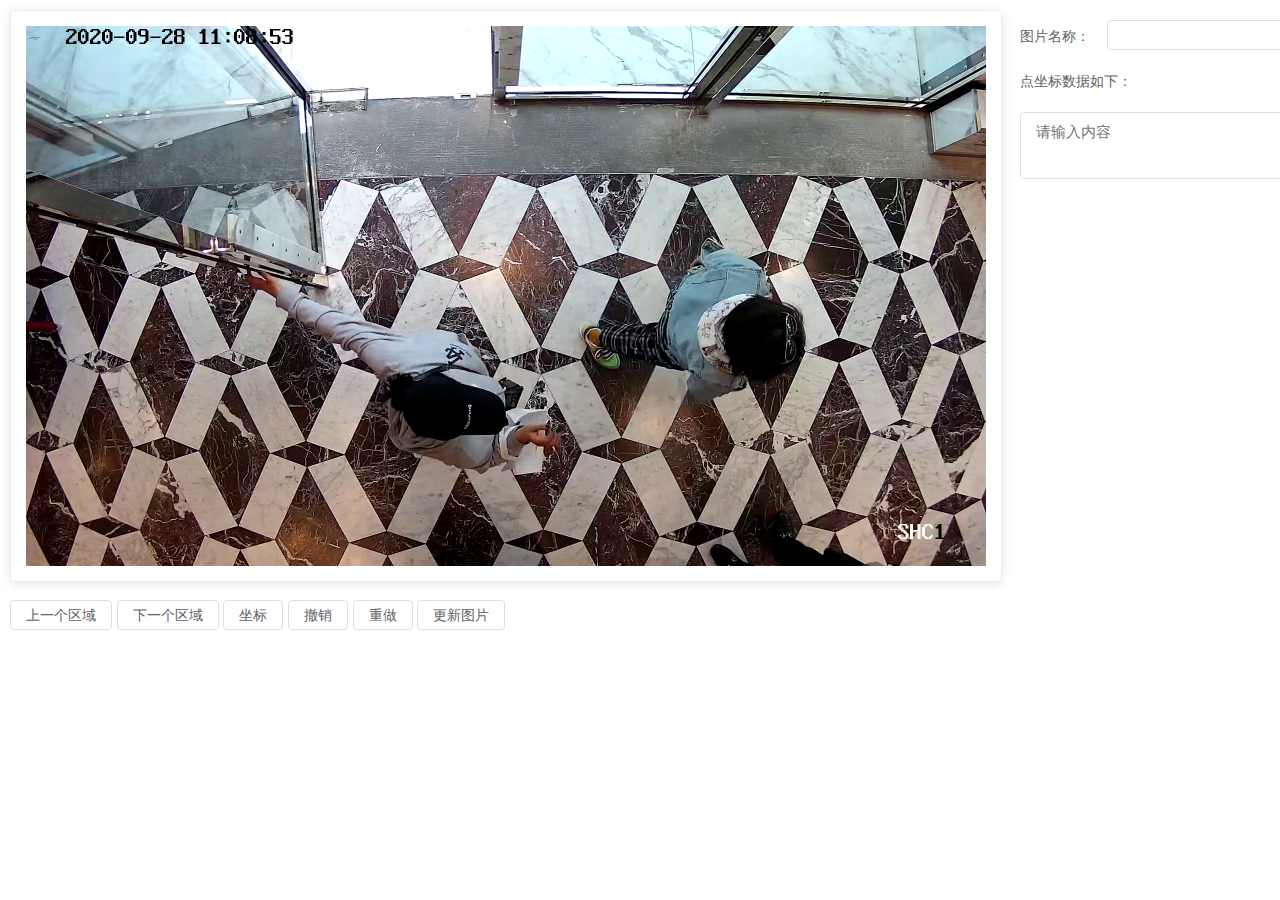
<file: index.html>
<!--
 * @Descripttion: 
 * @version: 
 * @Author: LittleJY
 * @Date: 2019-05-31 14:21:24
 * @LastEditors: LittleJY
 * @LastEditTime: 2020-11-05 16:52:11
-->
<!DOCTYPE html>
<html lang="zh">
<head>
	<meta charset="UTF-8">
	<meta http-equiv="X-UA-Compatible" content="IE=edge,chrome=1"> 
	<meta name="viewport" content="width=device-width, initial-scale=1.0">
	<title>绘制区域工具</title>
	<link rel="stylesheet" type="text/css" href="css/htmleaf-demo.css"><!--演示页面样式，使用时可以不引用-->
	<link href="css/penCutout.css" rel="stylesheet"/>
</head>
<body>
	<div class="container">
		<div class="content">
			<div class="canvasDiv" id="drawPanel">
			</div>
			<div class="tools">
				<input type="button" value="上一个区域" id="backArea">
				<input type="button" value="下一个区域" id="nextArea">
				<input type="button" value="坐标" id="btnPoints">
				<input type="button" value="撤销" id="clearLastPoint">
				<input type="button" value="重做" id="redo"/>
				<button class="file-btn">更新图片
					<input type="file" accept="image/*" id="updateImg"/>
				</button>
			</div>
			<img id="imgCutShow">
		</div>
		<div class="list">
			<div class="form-item">
				<span>图片名称：</span>
				<input class="input__inner" type="text" id="imgName">
			</div>
			<div class="desc">点坐标数据如下：</div>
			<div class="textarea-box">
				<textarea autocomplete="off" rows="2" id="textarea" placeholder="请输入内容" class="textarea__inner" style="min-height: 33px;"></textarea>
			</div>
    </div>
	</div>
	
	<script src="js/jquery-1.11.0.min.js" type="text/javascript"></script>
	<script src="js/penCutout.js"></script>
	<script type="text/javascript">
        $(function () {
            var _penCutout = new penCutout();
            _penCutout.init({
                drawPanel: "drawPanel",
                imgSrc: "image/SHC1.png",
                penColor: "yellow",
                width: 960,
                height: 540
            });
						//事件
						$("#backArea").click(function () {
							_penCutout.backArea()
						})
						$("#nextArea").click(function () {
							_penCutout.nextArea()
						})
            $("#btnPoints").click(function () {
                alert(JSON.stringify(_penCutout.can.pointList));
						})
						$("#clearLastPoint").click(function () {
							_penCutout.clearLastPoint()
						})
            $("#btnCut").click(function () {
                _penCutout.createCutImg(function (imgSrcData, w, h) {
                    $("#imgCutShow").attr("src", imgSrcData).css({"display": "block", "width": w, "height": h});
                })
            })
            $("#btnDown").click(function () {
                _penCutout.downLoad();
            })
            $("#redo").click(function () {
                _penCutout.ReDo();
						})
						$("#textarea").bind("input propertychange", function() {
								this.style.height = `${this.scrollHeight}px`;
						});
						$("#imgName").bind("input propertychange", function() {
								_penCutout.handleData();
						});
						$("#updateImg").on("change", function () {
							var file = this.files[0];
							var reader = new FileReader();
							reader.onload = function () {
								_penCutout.init({
										drawPanel: "drawPanel",
										imgSrc: reader.result,
										penColor: "yellow",
										width: 960,
										height: 540
								});
							};
							reader.readAsDataURL(file);
					});
        })

    </script>
</body>
</html>
</file>
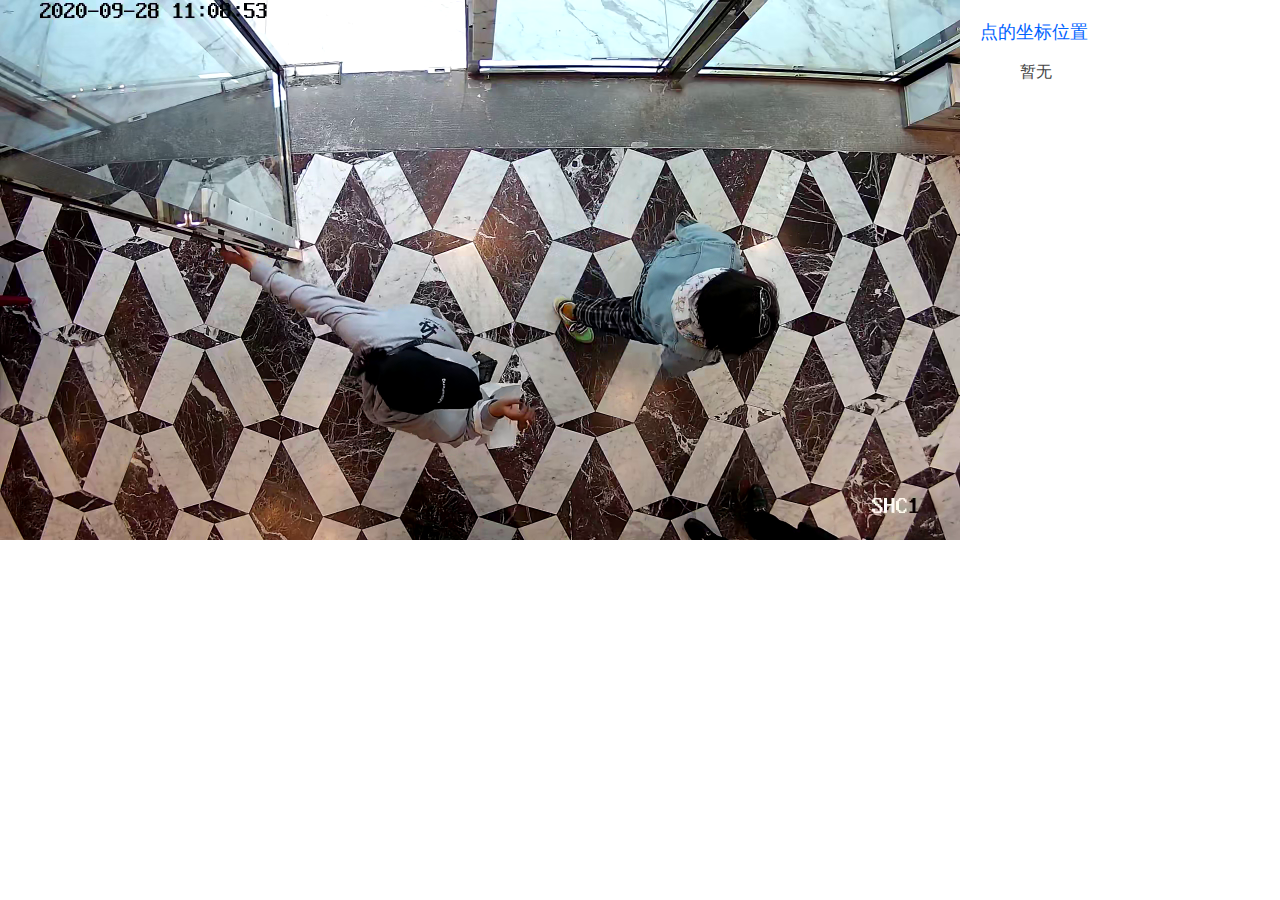
<file: canvas.html>
<!DOCTYPE html>
<html lang="en">
<head>
  <meta charset="UTF-8">
  <meta name="viewport" content="width=device-width, initial-scale=1.0">
  <title>绘制区域工具</title>
</head>
<style>
  body {
    width: 100%;
    height: 100%;
    padding: 0;
    margin: 0;
  }
  .row{
    display: flex;
    justify-self: start;
  }
  .bg-canvas{
    width: 960px;
    height: 540px;
    background-image: url('Pic_SH/SHC1.png');
    background-size: 100%;
    background-repeat: no-repeat;
  }
  #Canvas {
      width: 100%;
      height: 100%;
  }
  div#footer {
      position: fixed;
      width: 100%;
      bottom: 0;
      left: 0;
      color: white;
  }
  .list{
    padding: 20px;
  }
  .list h3{
    margin-top: 0;
    color: #0063ff;
    font-size: 18px;
    font-weight: normal;
  }
  .dot-list{
    color: #444444;
    font-size: 16px;
  }
  .dot-list li span{
    padding: 0 5px;
    font-size: 16px;
  }
  h3 {
      text-align: left;
      font-family: sans-serif;
  }
  /* Pic_SH */
</style>
<body>
  <div class="row">
    <div class="bg-canvas">
      <canvas id="Canvas"></canvas>
    </div>
    <div class="list">
      <h3>点的坐标位置</h3>
      <ul id="dotList" class="dot-list">
        <div>暂无</div>
      </ul>
    </div>
  </div>
  

  <div id="footer">
      <h3>点击开始连线动画</h3>
  </div>
</body>
<script src="js/jquery-3.3.1.min.js"></script>
<script>
  $(document).ready(function(){
    let dotList = []
    let c = document.getElementById("Canvas");
    let ctx = c.getContext("2d"),
      halfWidth = 960 / 2,
      halfHeight = 540 / 2;

    ctx.canvas.width = 960;
    ctx.canvas.height = 540;

    c.addEventListener('click', addDot);

    let prevX = 0,
      prevY = 0,
      cx = 0,
      cy = 0;

    function addDot(e) {
      dotList.push({
        x:e.offsetX*2,
        y:e.offsetY*2
      })
      $("#dotList").empty();
      $.each(dotList,function(i,t){
        $("#dotList").append('<li><span>x:</span>'+ t.x+ '<span>y:</span>'+ t.y+'</li>');
      })
      let size = 0;

      ctx.fillStyle = 'yellow';
      ctx.strokeStyle = 'yellow';

      ctx.beginPath();

      if (e.x && e.y) {
        drawDot(e.x, e.y, size);
      } else {
        drawDot(e.clientX, e.clientY, size);
      }
    }

    function drawDot(x, y, s) {
      if (s !== 10) {
        ctx.arc(x, y, s, 0, 2 * Math.PI);
        ctx.fill();
        ctx.stroke();
        s++;
        requestAnimationFrame(function() {
          drawDot(x, y, s);
        });
      } else {
        if (prevX !== 0 && prevY !== 0) {
          addLine(x, y, prevX, prevY);
        } else {
          prevX = x;
          prevY = y;
        }
      }
    }

    function addLine(x, y, px, py) {
      let goingForward = false,
        goingUp = false;

      ctx.beginPath();
      ctx.moveTo(px, py);
      cx = px;
      cy = py;

      if (cx < x) {
        goingForward = true;
      }

      if (cy > y) {
        goingUp = true;
      }

      drawLine(x, y, goingForward, goingUp);
    }

    function drawLine(x, y, gf, gu) {
      let metX = false,
        metY = false;

      c.removeEventListener('click', addDot);

      ctx.lineTo(cx, cy);
      ctx.stroke();

      if (gf) {
        if (cx >= x) {
          metX = true;
        }

        if (cx < x && !metX) {
          cx += 4;
        }

      } else {
        if (cx <= x) {
          metX = true;
        }

        if (cx > x && !metX) {
          cx -= 4;
        }
      }

      if (gu) {
        if (cy <= y) {
          metY = true;
        }

        if (cy > y && !metY) {
          cy -= 4;
        }

      } else {
        if (cy >= y) {
          metY = true;
        }

        if (cy < y && !metY) {
          cy += 4;
        }
      }

      if (!metY || !metX) {
        requestAnimationFrame(function() {
          drawLine(x, y, gf, gu);
        });
      } else {
        prevX = x;
        prevY = y;
        c.addEventListener('click', addDot);
      }
    }
  });
</script>
</html>
</file>
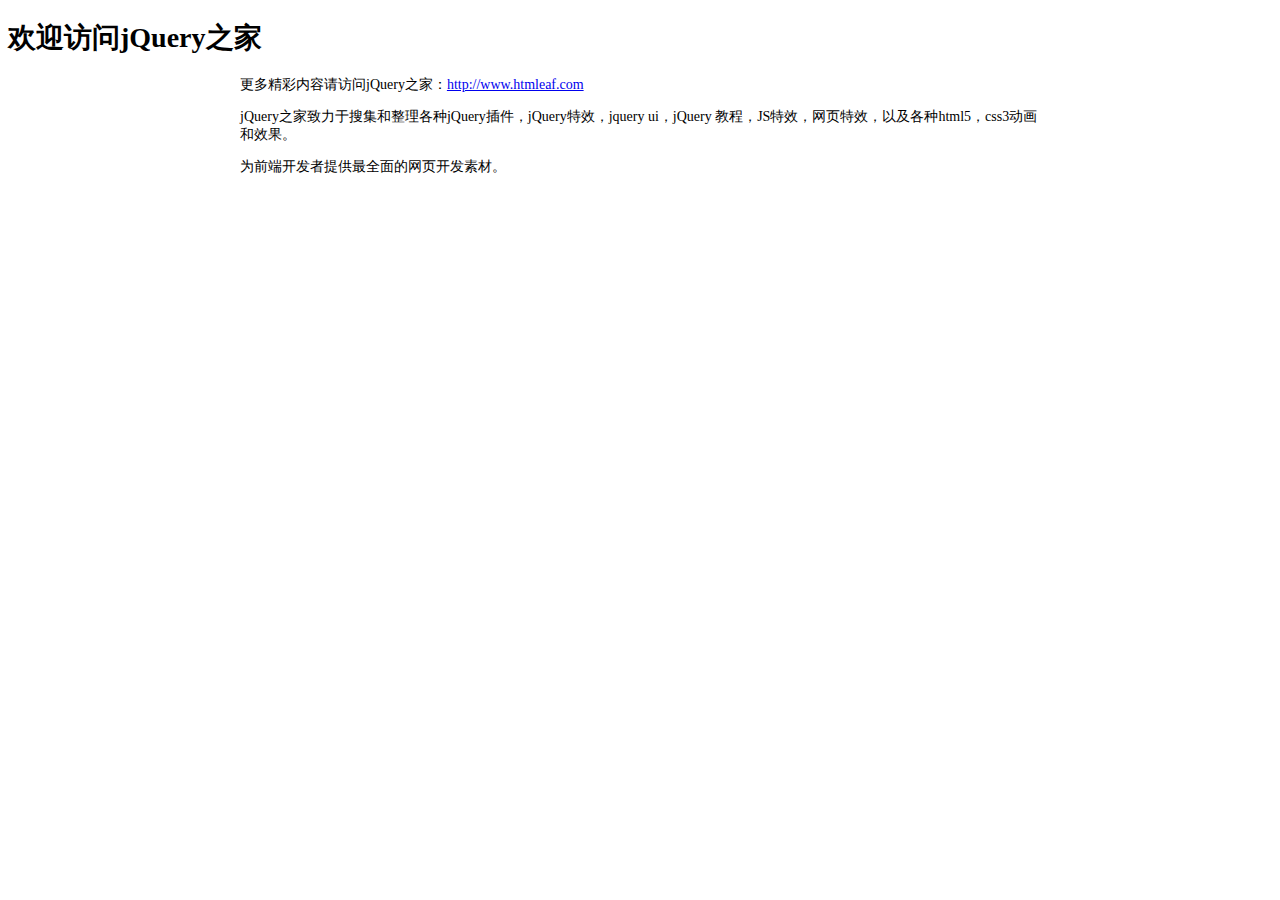
<file: 抠图工具/readme.html>
<!DOCTYPE html PUBLIC "-//W3C//DTD XHTML 1.0 Transitional//EN" "http://www.w3.org/TR/xhtml1/DTD/xhtml1-transitional.dtd">
<html xmlns="http://www.w3.org/1999/xhtml" xml:lang="en">
<head>
	<meta http-equiv="Content-Type" content="text/html;charset=UTF-8">
	<title>jQuery之家</title>
	<style type="text/css">
		body{font-size: 14px;}
		.content{
			width: 800px;
			margin: 0 auto;
		}
	</style>
</head>
<body>
	<h1>欢迎访问jQuery之家</h1>
	<div class="content">
	<p>更多精彩内容请访问jQuery之家：<a href="http://www.htmleaf.com">http://www.htmleaf.com</a></p>
	<p>jQuery之家致力于搜集和整理各种jQuery插件，jQuery特效，jquery ui，jQuery 教程，JS特效，网页特效，以及各种html5，css3动画和效果。</p>
	<p>为前端开发者提供最全面的网页开发素材。</p>
</div>
</body>
</html>
</file>
<file: css/htmleaf-demo.css>
@font-face {
	font-family: 'icomoon';
	src: url('../fonts/icomoon.eot?rretjt');
	src: url('../fonts/icomoon.eot?#iefixrretjt') format('embedded-opentype'),
		url('../fonts/icomoon.woff?rretjt') format('woff'),
		url('../fonts/icomoon.ttf?rretjt') format('truetype'),
		url('../fonts/icomoon.svg?rretjt#icomoon') format('svg');
	font-weight: normal;
	font-style: normal;
}

[class^="icon-"],
[class*=" icon-"] {
	font-family: 'icomoon';
	speak: none;
	font-style: normal;
	font-weight: normal;
	font-variant: normal;
	text-transform: none;
	line-height: 1;

	/* Better Font Rendering =========== */
	-webkit-font-smoothing: antialiased;
	-moz-osx-font-smoothing: grayscale;
}

body,
html {
	font-size: 100%;
	padding: 0;
	margin: 0;
}

/* Reset */
*,
*:after,
*:before {
	-webkit-box-sizing: border-box;
	-moz-box-sizing: border-box;
	box-sizing: border-box;
}

/* Clearfix hack by Nicolas Gallagher: http://nicolasgallagher.com/micro-clearfix-hack/ */
.clearfix:before,
.clearfix:after {
	content: " ";
	display: table;
}

.clearfix:after {
	clear: both;
}

body {
	color: #D5D6E2;
	font-weight: 500;
	font-size: 1.05em;
	font-family: "Microsoft YaHei", "Segoe UI", "Lucida Grande", Helvetica, Arial, sans-serif;
}

.htmleaf-content {
	position: relative;
	width: 500px;
	height: 500px;
	margin: 0 auto;
}

.htmleaf-links a {
	color: rgba(255, 255, 255, 0.6);
	outline: none;
	text-decoration: none;
	-webkit-transition: 0.2s;
	transition: 0.2s;
}

.htmleaf-links a:hover,
.htmleaf-links a:focus {
	color: #74777b;
	text-decoration: none;
}

.htmleaf-container {
	margin: 0 auto;
}

.bgcolor-1 {
	background: #f0efee;
}

.bgcolor-2 {
	background: #f9f9f9;
}

.bgcolor-3 {
	background: #e8e8e8;
}

/*light grey*/
.bgcolor-4 {
	background: #2f3238;
	color: #fff;
}

/*Dark grey*/
.bgcolor-5 {
	background: #df6659;
	color: #521e18;
}

/*pink1*/
.bgcolor-6 {
	background: #2fa8ec;
}

/*sky blue*/
.bgcolor-7 {
	background: #d0d6d6;
}

/*White tea*/
.bgcolor-8 {
	background: #3d4444;
	color: #fff;
}

/*Dark grey2*/
.bgcolor-9 {
	background: #ef3f52;
	color: #fff;
}

/*pink2*/
.bgcolor-10 {
	background: #64448f;
	color: #fff;
}

/*Violet*/
.bgcolor-11 {
	background: #3755ad;
	color: #fff;
}

/*dark blue*/
.bgcolor-12 {
	background: #3498DB;
	color: #fff;
}

/*light blue*/
.bgcolor-20 {
	background: #494A5F;
	color: #D5D6E2;
}

/* Header */
.htmleaf-header {
	padding: 1em 190px 1em;
	letter-spacing: -1px;
	text-align: center;
	background: #66677c;
}

.htmleaf-header h1 {
	color: #D5D6E2;
	font-weight: 600;
	font-size: 2em;
	line-height: 1;
	margin-bottom: 0;
}

.htmleaf-header h1 span {
	display: block;
	font-size: 60%;
	font-weight: 400;
	padding: 0.8em 0 0.5em 0;
	color: #c3c8cd;
}

/*nav*/
.htmleaf-demo a {
	color: #fff;
	text-decoration: none;
}

.htmleaf-demo {
	width: 100%;
	padding-bottom: 1.2em;
}

.htmleaf-demo a {
	display: inline-block;
	margin: 0.5em;
	padding: 0.6em 1em;
	border: 3px solid #fff;
	font-weight: 700;
}

.htmleaf-demo a:hover {
	opacity: 0.6;
}

.htmleaf-demo a.current {
	background: #1d7db1;
	color: #fff;
}

/* Top Navigation Style */
.htmleaf-links {
	position: relative;
	display: inline-block;
	white-space: nowrap;
	font-size: 1.5em;
	text-align: center;
}

.htmleaf-links::after {
	position: absolute;
	top: 0;
	left: 50%;
	margin-left: -1px;
	width: 2px;
	height: 100%;
	background: #dbdbdb;
	content: '';
	-webkit-transform: rotate3d(0, 0, 1, 22.5deg);
	transform: rotate3d(0, 0, 1, 22.5deg);
}

.htmleaf-icon {
	display: inline-block;
	margin: 0.5em;
	padding: 0em 0;
	width: 1.5em;
	text-decoration: none;
}

.htmleaf-icon span {
	display: none;
}

.htmleaf-icon:before {
	margin: 0 5px;
	text-transform: none;
	font-weight: normal;
	font-style: normal;
	font-variant: normal;
	font-family: 'icomoon';
	line-height: 1;
	speak: none;
	-webkit-font-smoothing: antialiased;
}

/* footer */
.htmleaf-footer {
	width: 100%;
	padding-top: 10px;
}

.htmleaf-small {
	font-size: 0.8em;
}

.center {
	text-align: center;
}

/****/
.related {
	color: #fff;
	background: #494A5F;
	text-align: center;
	font-size: 1.25em;
	padding: 0.5em 0;
	overflow: hidden;
}

.related>a {
	vertical-align: top;
	width: calc(100% - 20px);
	max-width: 340px;
	display: inline-block;
	text-align: center;
	margin: 20px 10px;
	padding: 25px;
	font-family: "Microsoft YaHei", "宋体", "Segoe UI", "Lucida Grande", Helvetica, Arial, sans-serif, FreeSans, Arimo;
}

.related a {
	display: inline-block;
	text-align: left;
	margin: 20px auto;
	padding: 10px 20px;
	opacity: 0.8;
	-webkit-transition: opacity 0.3s;
	transition: opacity 0.3s;
	-webkit-backface-visibility: hidden;
	text-decoration: none;
}

.related a:hover,
.related a:active {
	opacity: 1;
}

.related a img {
	max-width: 100%;
	opacity: 0.8;
	border-radius: 4px;
}

.related a:hover img,
.related a:active img {
	opacity: 1;
}

.related h3 {
	font-family: "Microsoft YaHei", sans-serif;
	font-size: 1.2em
}

.related a h3 {
	font-size: 0.85em;
	font-weight: 300;
	margin-top: 0.15em;
	color: #fff;
}

/* icomoon */
.icon-htmleaf-home-outline:before {
	content: "\e5000";
}

.icon-htmleaf-arrow-forward-outline:before {
	content: "\e5001";
}

@media screen and (max-width: 1024px) {
	.htmleaf-header {
		padding: 2em 10% 2em;
	}

	.htmleaf-header h1 {
		font-size: 1.4em;
	}

	.htmleaf-links {
		font-size: 1.4em
	}
}

@media screen and (max-width: 960px) {
	.htmleaf-header {
		padding: 2em 10% 2em;
	}

	.htmleaf-header h1 {
		font-size: 1.2em;
	}

	.htmleaf-links {
		font-size: 1.2em
	}

	.related h3 {
		font-size: 1em;
	}

	.related a h3 {
		font-size: 0.8em;
	}
}

@media screen and (max-width: 766px) {
	.htmleaf-header h1 {
		font-size: 1.3em;
	}

	.htmleaf-links {
		font-size: 1.3em
	}
}

@media screen and (max-width: 640px) {
	.htmleaf-header {
		padding: 2em 10% 2em;
	}

	.htmleaf-header h1 {
		font-size: 1em;
	}

	.htmleaf-links {
		font-size: 1em
	}

	.related h3 {
		font-size: 0.8em;
	}

	.related a h3 {
		font-size: 0.6em;
	}
}
</file>
<file: css/penCutout.css>
.container {
    position: relative;
}

.content {
    position: relative;
}

.container .list {
    position: absolute;
    left: 1020px;
    top: 20px;
}

.list .form-item {
    margin-bottom: 20px;
}

.form-item span {
    display: inline-block;
    text-align: right;
    vertical-align: middle;
    font-size: 14px;
    color: #606266;
    line-height: 30px;
    padding: 0 12px 0 0;
    box-sizing: border-box;
}

.form-item .input__inner {
    background-color: #fff;
    background-image: none;
    border-radius: 4px;
    border: 1px solid #dcdfe6;
    box-sizing: border-box;
    color: #606266;
    display: inline-block;
    font-size: inherit;
    height: 30px;
    line-height: 30px;
    outline: none;
    padding: 0 10px;
    transition: border-color .2s cubic-bezier(.645, .045, .355, 1);
}

.desc {
    font-size: 14px;
    color: #606266;
    line-height: 1.5em;
    margin-bottom: 20px;
}

.textarea__inner {
    display: block;
    resize: vertical;
    padding: 10px 15px;
    line-height: 1.5;
    box-sizing: border-box;
    width: 400px;
    font-size: inherit;
    color: #606266;
    background-color: #fff;
    background-image: none;
    border: 1px solid #dcdfe6;
    border-radius: 4px;
    font-size: 15px;
    transition: border-color .2s cubic-bezier(.645, .045, .355, 1);
}

.canvasDiv {
    cursor: pointer;
    margin: 10px;
    box-sizing: content-box;
    padding: 15px;
    border-radius: 4px;
    border: 1px solid #ebeef5;
    background-color: #fff;
    overflow: hidden;
    color: #303133;
    transition: .3s;
    box-shadow: 0 2px 12px 0 rgba(0, 0, 0, .1);
}

.canvasDiv canvas {
    cursor: pointer;
}

#imgCutShow {
    display: none;
    margin: 0px 410px;
}

.tools {
    position: absolute;
    clear: both;
    margin-top: 600px;
    margin-left: 10px;
}

.tools .file-btn {
    position: relative;
    display: inline-block;
    line-height: 1;
    white-space: nowrap;
    cursor: pointer;
    background: #fff;
    border: 1px solid #dcdfe6;
    color: #606266;
    -webkit-appearance: none;
    text-align: center;
    box-sizing: border-box;
    outline: none;
    margin: 0;
    transition: .1s;
    font-weight: 500;
    -moz-user-select: none;
    -webkit-user-select: none;
    -ms-user-select: none;
    padding: 7px 15px;
    font-size: 14px;
    border-radius: 4px;
}

.tools .file-btn input {
    position: absolute;
    top: 0;
    left: 0;
    right: 0;
    bottom: 0;
    width: 100%;
    height: 100%;
    opacity: 0;
}

.tools input {
    display: inline-block;
    line-height: 1;
    white-space: nowrap;
    cursor: pointer;
    background: #fff;
    border: 1px solid #dcdfe6;
    color: #606266;
    -webkit-appearance: none;
    text-align: center;
    box-sizing: border-box;
    outline: none;
    margin: 0;
    transition: .1s;
    font-weight: 500;
    -moz-user-select: none;
    -webkit-user-select: none;
    -ms-user-select: none;
    padding: 7px 15px;
    font-size: 14px;
    border-radius: 4px;
}

.tools input:hover {
    color: #409eff;
    border-color: #c6e2ff;
    background-color: #ecf5ff;
}

.tools input:focus {
    color: #409eff;
    border-color: #c6e2ff;
    background-color: #ecf5ff;
}
</file>
